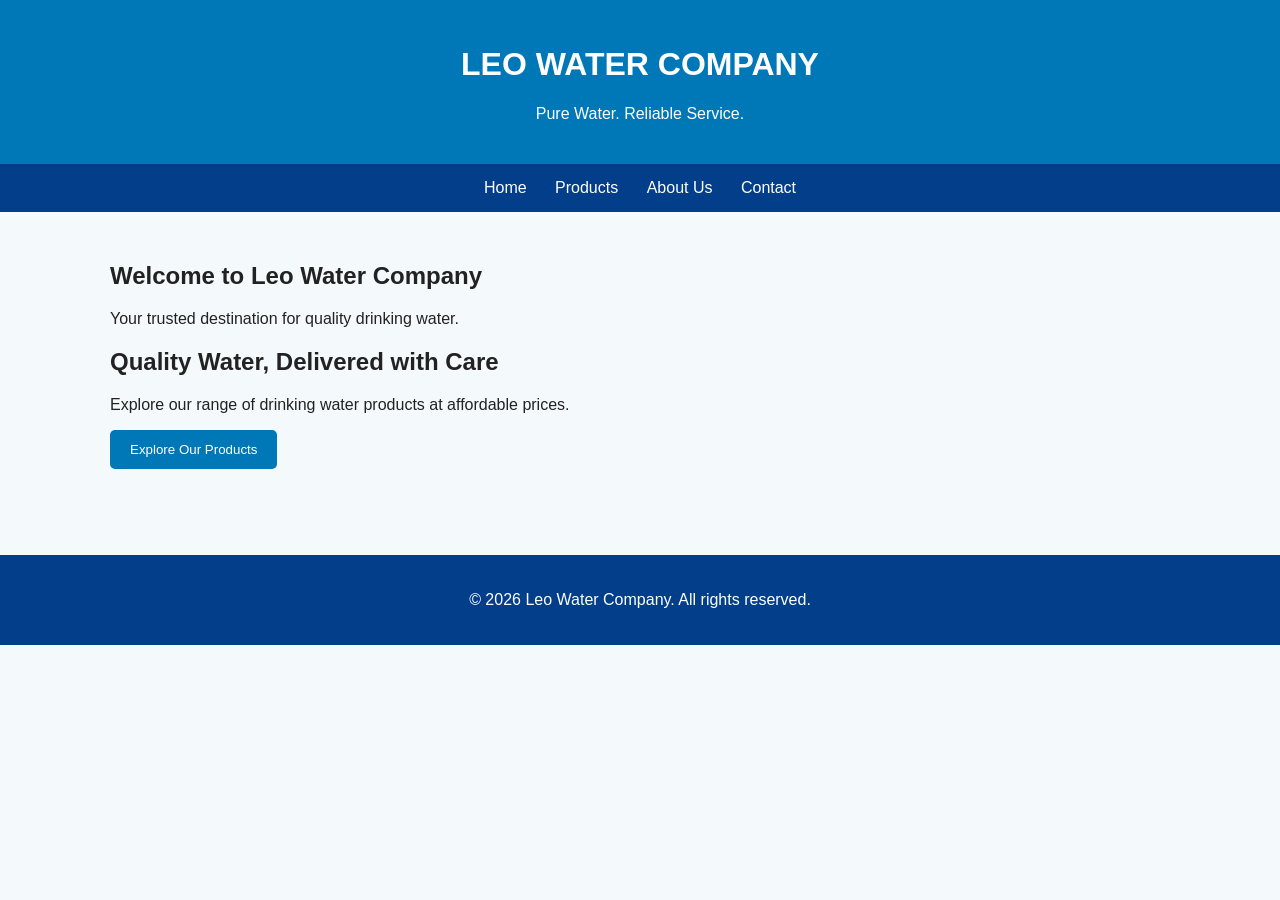
<file: index.html>
<!DOCTYPE html>
<html lang="en">
<head>
    <meta charset="UTF-8">
    <meta name="viewport" content="width=device-width, initial-scale=1.0">
    <title>Leo Water Company</title>
    <link rel="stylesheet" href="style.css">
</head>
<body>

<header>
    <h1>LEO WATER COMPANY</h1>
    <p>Pure Water. Reliable Service.</p>
</header>

<nav>
    <a href="index.html">Home</a>
    <a href="products.html">Products</a>
    <a href="about.html">About Us</a>
    <a href="contact.html">Contact</a>
</nav>

<main>
    <h2>Welcome to Leo Water Company</h2>
    <p>Your trusted destination for quality drinking water.</p>

    <h2>Quality Water, Delivered with Care</h2>
    <p>Explore our range of drinking water products at affordable prices.</p>

    <p><a href="products.html">
        <button>Explore Our Products</button>
    </a></p>
</main>

<footer>
    <p>&copy; 2026 Leo Water Company. All rights reserved.</p>
</footer>

</body>
</html>
</file>
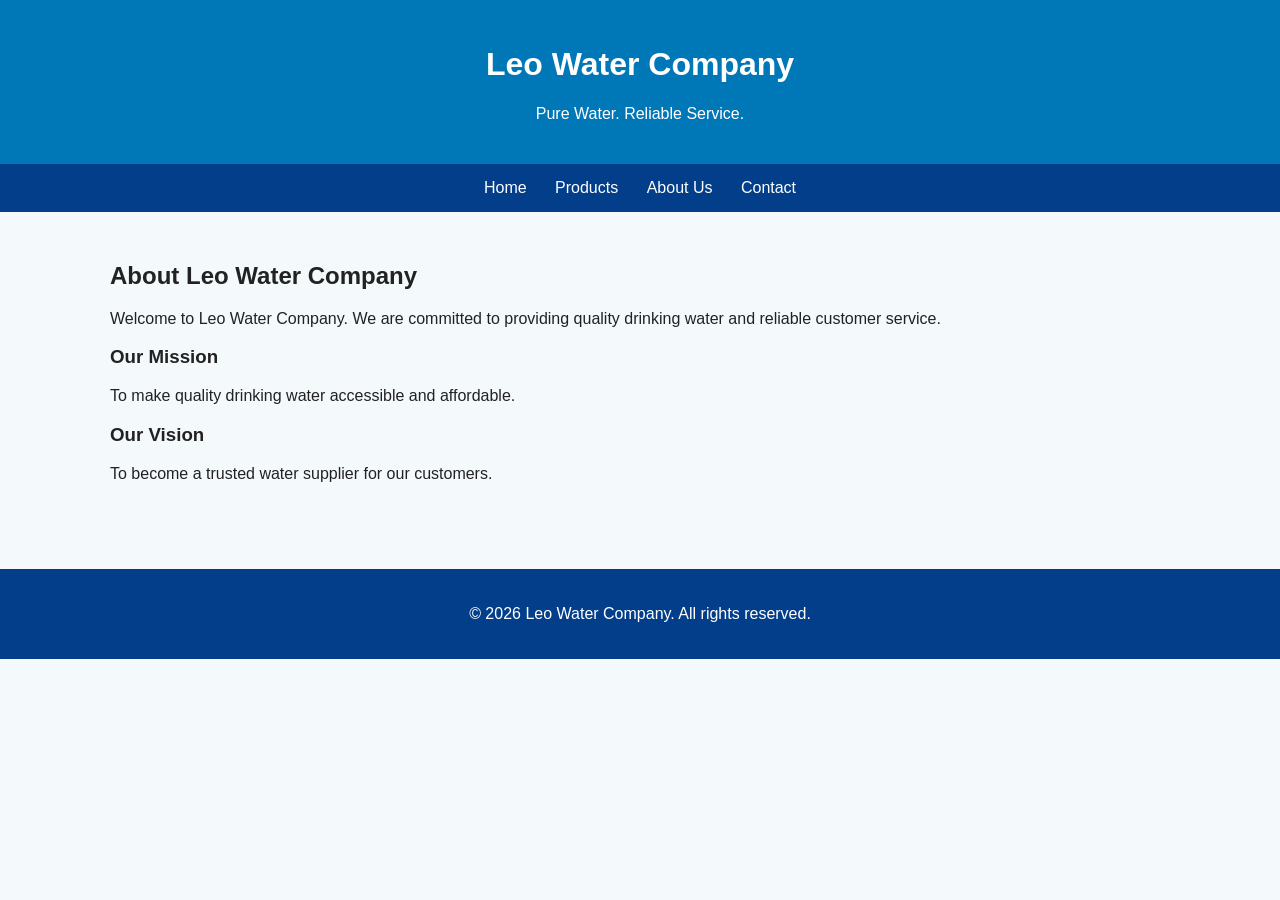
<file: about.html>
<!DOCTYPE html>
<html lang="en">
<head>
    <meta charset="UTF-8">
    <meta name="viewport" content="width=device-width, initial-scale=1.0">
    <title>About Us | Leo Water Company</title>
    <link rel="stylesheet" href="style.css">
</head>
<body>

<header>
    <h1>Leo Water Company</h1>
    <p>Pure Water. Reliable Service.</p>
</header>

<nav>
    <a href="index.html">Home</a>
    <a href="products.html">Products</a>
    <a href="about.html">About Us</a>
    <a href="contact.html">Contact</a>
</nav>

<main>
    <h2>About Leo Water Company</h2>
    <p>
        Welcome to Leo Water Company. We are committed to providing
        quality drinking water and reliable customer service.
    </p>

    <h3>Our Mission</h3>
    <p>To make quality drinking water accessible and affordable.</p>

    <h3>Our Vision</h3>
    <p>To become a trusted water supplier for our customers.</p>
</main>

<footer>
    <p>&copy; 2026 Leo Water Company. All rights reserved.</p>
</footer>

</body>
</html>
</file>
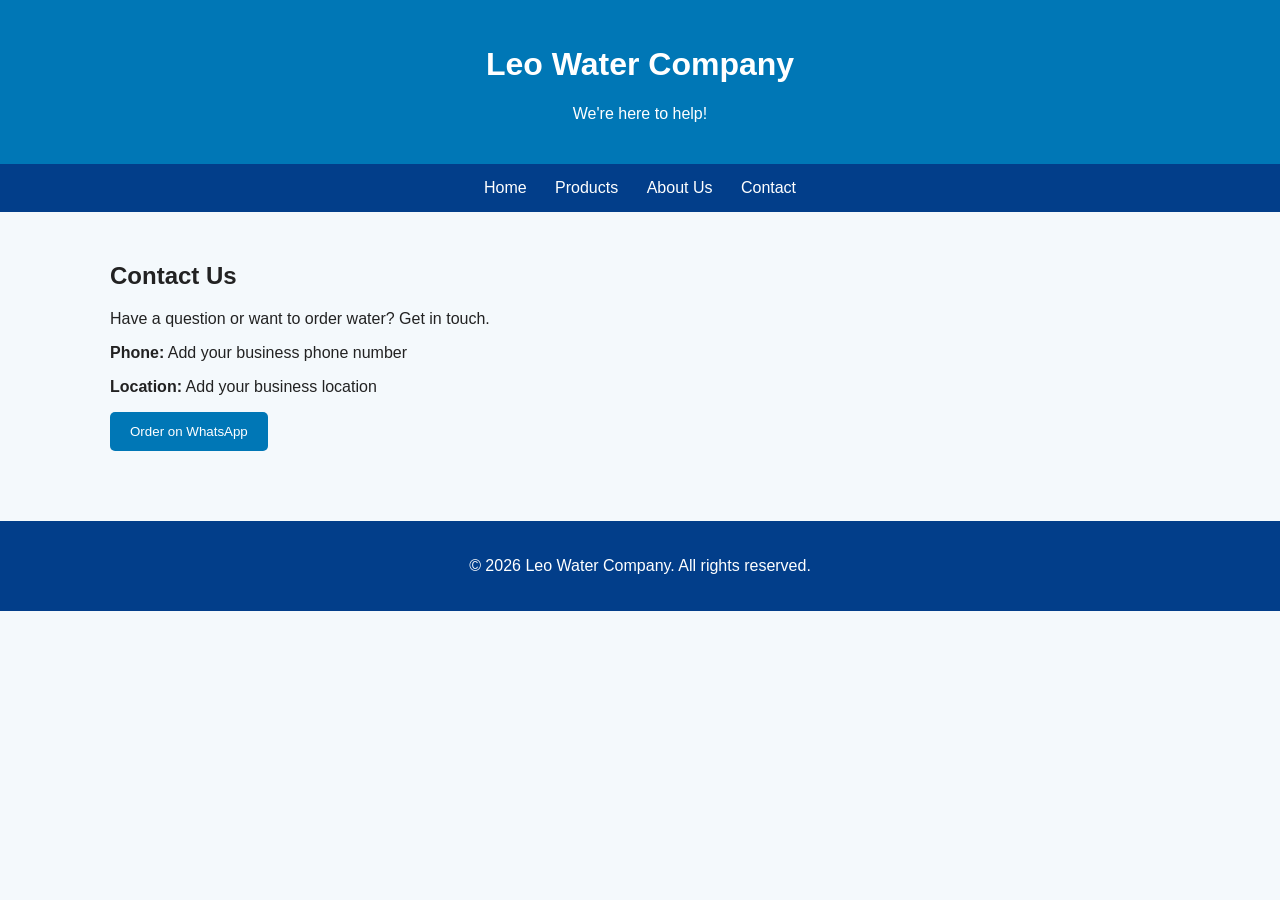
<file: contact.html>
<!DOCTYPE html>
<html lang="en">
<head>
    <meta charset="UTF-8">
    <meta name="viewport" content="width=device-width, initial-scale=1.0">
    <title>Contact Us | Leo Water Company</title>
    <link rel="stylesheet" href="style.css">
</head>
<body>

<header>
    <h1>Leo Water Company</h1>
    <p>We're here to help!</p>
</header>

<nav>
    <a href="index.html">Home</a>
    <a href="products.html">Products</a>
    <a href="about.html">About Us</a>
    <a href="contact.html">Contact</a>
</nav>

<main>
    <h2>Contact Us</h2>
    <p>Have a question or want to order water? Get in touch.</p>

    <p><strong>Phone:</strong> Add your business phone number</p>
    <p><strong>Location:</strong> Add your business location</p>

    <a href="https://wa.me/254700000000">
        <button>Order on WhatsApp</button>
    </a>
</main>

<footer>
    <p>&copy; 2026 Leo Water Company. All rights reserved.</p>
</footer>

</body>
</html>
</file>
<file: style.css>
* {
    box-sizing: border-box;
}

body {
    margin: 0;
    font-family: Arial, sans-serif;
    background: #f4f9fc;
    color: #222;
}

header {
    background: #0077b6;
    color: white;
    padding: 25px;
    text-align: center;
}

nav {
    background: #023e8a;
    padding: 15px;
    text-align: center;
}

nav a {
    color: white;
    text-decoration: none;
    margin: 0 12px;
}

main {
    max-width: 1100px;
    margin: auto;
    padding: 30px 20px;
}

button {
    background: #0077b6;
    color: white;
    border: none;
    padding: 12px 20px;
    border-radius: 5px;
    cursor: pointer;
}

button:hover {
    background: #023e8a;
}

footer {
    background: #023e8a;
    color: white;
    text-align: center;
    padding: 20px;
    margin-top: 40px;
}
#products {
    display: grid;
    grid-template-columns: repeat(auto-fit, minmax(220px, 1fr));
    gap: 25px;
    margin-top: 30px;
}

.product {
    background: white;
    padding: 15px;
    border-radius: 10px;
    box-shadow: 0 3px 10px rgba(0,0,0,0.1);
    text-align: center;
}

.product img {
    width: 100%;
    height: 200px;
    object-fit: cover;
    border-radius: 8px;
}

.product h3 {
    color: #023e8a;
}

.product p {
    font-weight: bold;
    color: #0077b6;
    font-size: 18px;
}
</file>
